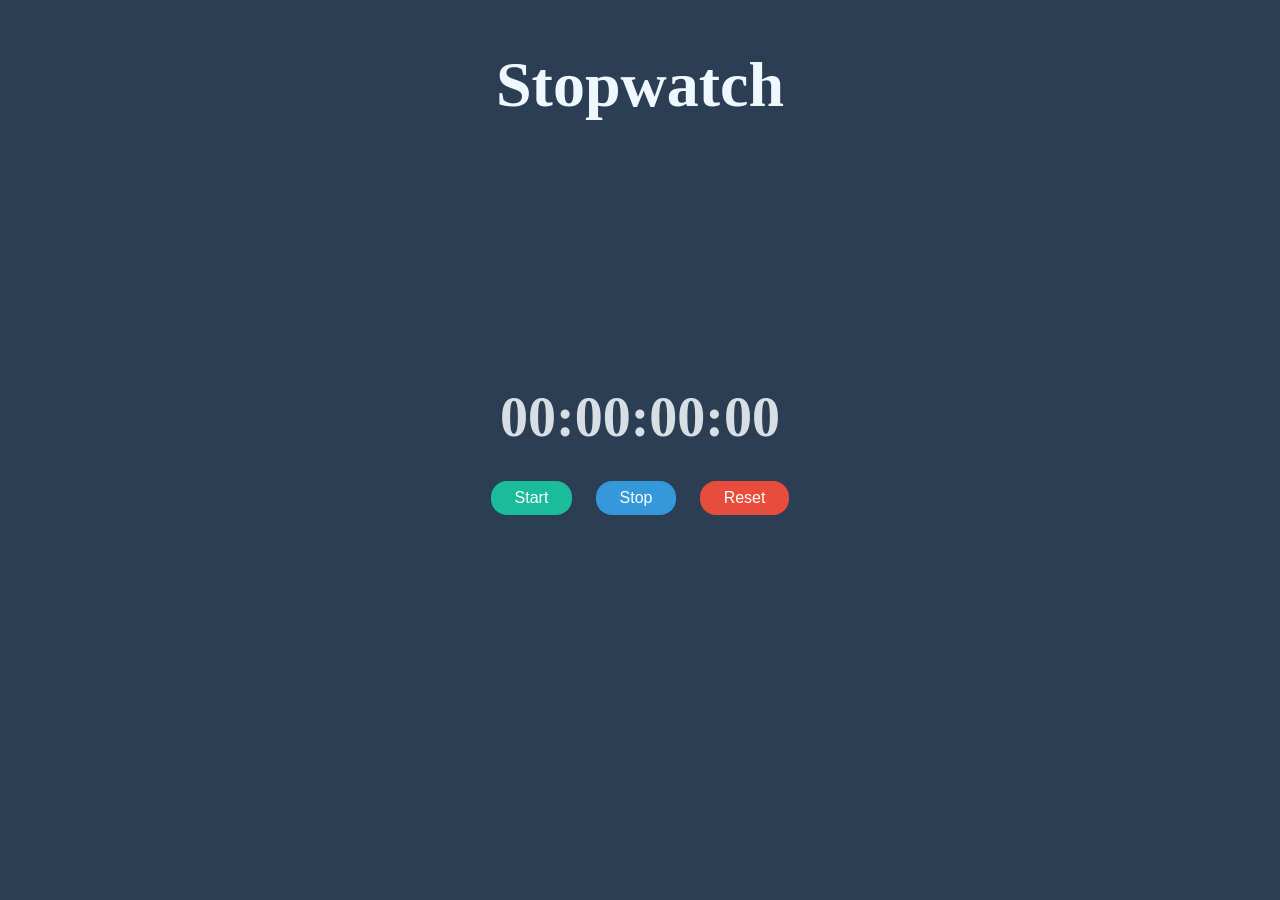
<file: index.html>
<!DOCTYPE html>
<html lang="en">
  <head>
    <meta charset="UTF-8" />
    <meta name="viewport" content="width=device-width, initial-scale=1.0" />
    <title>Document</title>
    <link rel="stylesheet" href="style.css" />
  </head>
  <body>
    <h1 id="myH1">Stopwatch</h1>
    <div id="display">00:00:00:00</div>
    <div id="controls">
      <button id="startBtn">Start</button>
      <button id="stopBtn">Stop</button>
      <button id="resetBtn">Reset</button>
    </div>
    <script src="app.js"></script>
  </body>
</html>
</file>
<file: style.css>
* {
  margin: 0;
  padding: 0;
  box-sizing: border-box;
}
body {
  display: flex;
  flex-direction: column;
  flex-wrap: nowrap;
  justify-content: center;
  align-items: center;
  height: 100vh;
  background-color: #2c3e54;
  width: auto;
}
#myH1 {
  position: fixed;
  top: 3rem;
  font-size: 4rem;
  color: aliceblue;
}
#display {
  font-size: 3.5rem;
  font-weight: bold;
  color: #d7dfe4;
  margin-bottom: 2rem;
}
button {
  padding: 0.5rem 1.5rem;
  margin: 0 0.6rem;
  font-size: 1rem;
  color: white;
  border: none;
  cursor: pointer;
  border-radius: 1rem;
}
#startBtn {
  background-color: #1abc9c;
}
#stopBtn {
  background-color: #3498db;
}
#resetBtn {
  background-color: #e74c3c;
}
</file>
